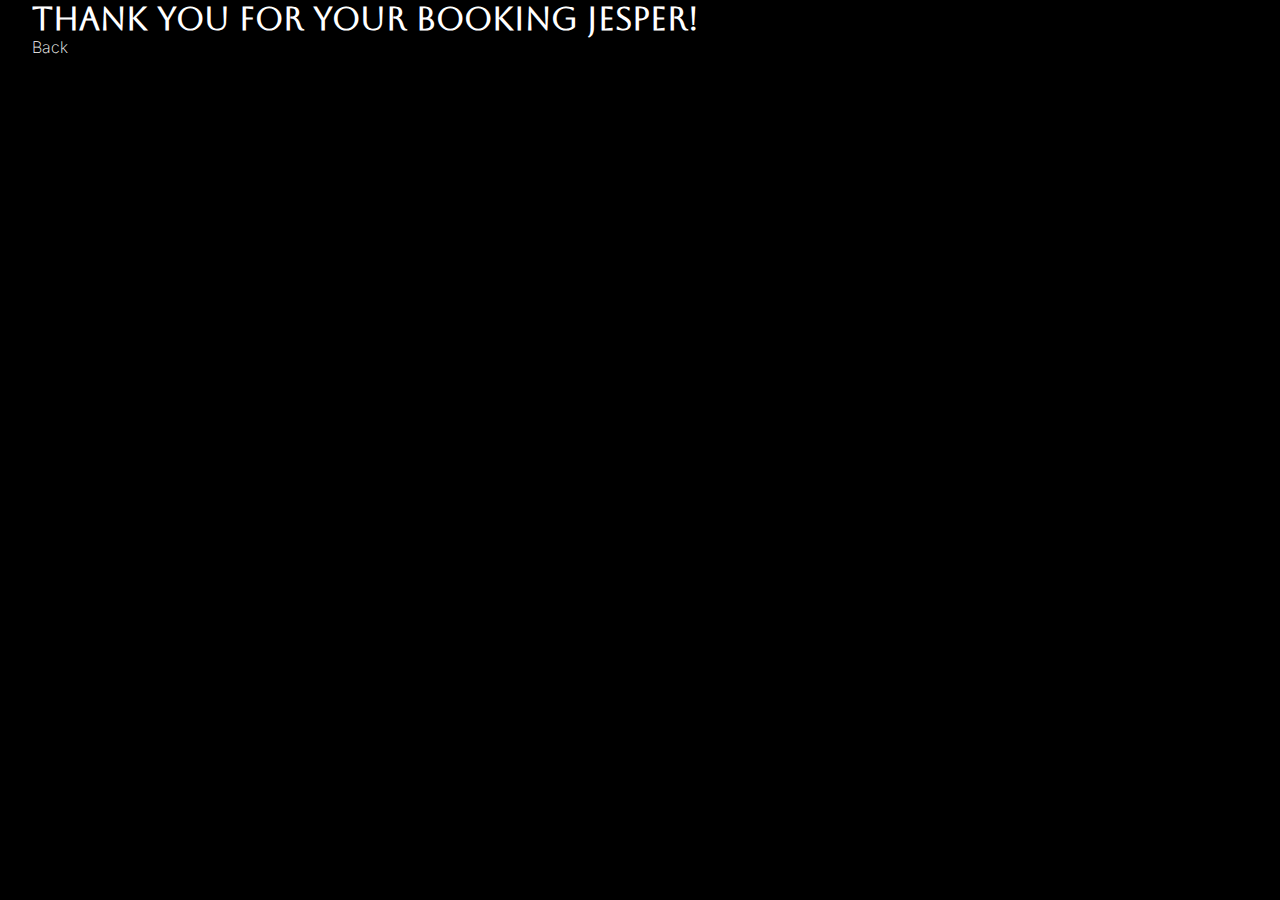
<file: complete.html>
<!DOCTYPE html>
<html lang="en">
    <head>
        <meta charset="UTF-8" />
        <meta name="viewport" content="width=device-width, initial-scale=1.0" />
        <title>Complete</title>
        <link rel="stylesheet" href="./css/style.css" />
    </head>
    <body>
        <section class="site-wrapper">
            <article class="thankyou">
                <h1 class="thankyou__title">
                    Thank you for your booking Jesper!
                </h1>
                <a href="./index.html" class="thankyou__link">Back</a>
            </article>
        </section>
    </body>
</html>
</file>
<file: css/style.css>
/* Google Font  */
@import url("https://fonts.googleapis.com/css2?family=Aboreto&family=Inter:ital,opsz,wght@0,14..32,100..900;1,14..32,100..900&display=swap");

/* Normalizing CSS */
* {
    padding: 0;
    margin: 0;
    box-sizing: border-box;
}

:root {
    /* Easy to use variables for colors */
    --primary-bg: rgb(0, 0, 0);
    --CTA: rgb(139, 69, 156);
}

body {
    background-color: var(--primary-bg);

    /* Set basic font styling */
    font-family: Aboreto;
    color: white;
}

a {
    /* I hate A-links with shitty user-agent styling */
    font-family: Inter;
    font-weight: 200;
    text-decoration: none;
    color: white;
}

a:hover {
    text-decoration: underline;
}

/* Main site wrapper */
.site-wrapper {
    margin: 0 auto;
    padding: 0rem 2rem 0rem;
}

/* Hero section starts here */
.site-wrapper--hero {
    padding: 0;
}

.hero {
    max-width: 100vw;
    height: 60vh;
    display: flex;
    flex-direction: column;

    background-image: url(https://images.unsplash.com/photo-1668681919287-7367677cdc4c?q=80&w=2070&auto=format&fit=crop&ixlib=rb-4.1.0&ixid=M3wxMjA3fDB8MHxwaG90by1wYWdlfHx8fGVufDB8fHx8fA%3D%3D);
    background-repeat: no-repeat;
    background-size: cover;

    .hero__nav {
        display: grid;
        grid-template-columns: repeat(3, 1fr);
        padding: 2rem;

        .hero__logo-container {
            grid-column: auto / span 1;
            width: 10rem;

            .hero__logo {
                max-width: 100%;
            }
        }

        .hero__link-container {
            display: flex;
            justify-content: center;
            align-items: center;
            gap: 2rem;
            grid-column: 2 / span 1;
        }

        a {
            font-size: 20px;
        }
    }
}

.hero__title-container {
    display: flex;
    justify-content: center;
    flex-direction: column;
    height: 100%;
    align-items: center;

    .hero__title {
        text-align: center;
        font-size: 64px;
    }
}
/* hero section ends here */

/* About grid starts here */

.about {
    max-width: 100vw;
    height: 60vh;
    display: flex;
    align-items: center;
    flex-direction: column;
    justify-content: center;
    gap: 4rem;

    .about__title-container {
        display: flex;
        justify-content: center;

        .about__title {
            font-size: 40px;
        }
    }

    .about__grid {
        display: grid;
        grid-template-columns: repeat(3, 1fr);
        place-items: center;

        .about__card {
            display: flex;
            align-items: center;
            justify-content: center;
            flex-direction: column;

            gap: 2rem;
            padding: 1rem;

            font-family: Inter;

            background-color: black;
            border-radius: 50px;
            width: 80%;
            height: 20rem;
            filter: drop-shadow(0px 5px 4px var(--CTA));

            .about__card-heading {
                font-size: 24px;
            }

            .about__card-info {
                font-weight: 200;
                font-size: 20px;
                text-align: center;
            }
        }
    }
}

/* About grid ends here */

/* Break starts here */
.break {
    max-width: 100vw;
    height: 50vh;
    display: flex;
    justify-content: center;
    align-items: center;

    .break__title {
        font-size: 40px;
    }
}

/* Break ends here */
/* Showcase starts here */
.showcase {
    max-width: 100vw;

    .showcase__container {
        display: flex;

        .showcase__card {
            display: flex;
            flex-direction: column;
            max-width: 50%;
            gap: 4rem;
            padding: 2rem;

            .showcase__card-title {
                font-size: 40px;
            }

            .showcase__card-text {
                font-size: 20px;
                font-family: Inter;
                font-weight: 200;
                max-width: 70%;
            }

            .showcase__button {
                font-family: Inter;
                font-size: 20px;
                color: white;
                cursor: pointer;
                width: 10rem;
                height: 3rem;
                border-radius: 50px;
                background-color: black;

                border-style: solid;
                border-color: var(--CTA);
            }

            .showcase__button:hover {
                background-color: var(--CTA);
            }
        }
    }
}
/* Showcase ends here */

/* CTA starts here */
.cta__container {
    max-width: 100vw;
    height: 50vh;
    display: flex;
    justify-content: center;
    align-items: center;

    background-image: url(https://images.unsplash.com/photo-1669295384050-a1d4357bd1d7?q=80&w=2670&auto=format&fit=crop&ixlib=rb-4.1.0&ixid=M3wxMjA3fDB8MHxwaG90by1wYWdlfHx8fGVufDB8fHx8fA%3D%3D);
    background-repeat: no-repeat;
    background-size: cover;

    .cta__title-container {
        display: flex;
        justify-content: center;
        flex-direction: column;
        gap: 4rem;
        height: 100%;
        align-items: center;

        .cta__title {
            text-align: center;
            font-size: 48px;
        }

        .cta__button {
            font-family: Inter;
            font-size: 20px;
            color: white;
            cursor: pointer;
            width: 10rem;
            height: 3rem;
            border-radius: 50px;
            background-color: var(--CTA);

            border-style: none;
        }
    }
}
/* CTA ends here */
/* Main page content completed*/

/* Start BOOKING page content */

.hero--booking {
    background-image: none;
    height: 30vh;
}

.booking {
    .booking__container {
        height: 100%;
        .booking__grid {
            display: grid;
            gap: 2rem;
            grid-template-columns: repeat(2, 1fr);

            .booking__card {
                grid-column: auto / span 1;

                display: flex;

                height: 90%;
                width: 100%;

                background-color: black;
                filter: drop-shadow(0px 3px 4px var(--CTA));
                border-radius: 50px;

                overflow: hidden;

                .booking__card-divider {
                    width: 100%;
                    .booking__card-grid {
                        display: grid;
                        grid-template-columns: repeat(6, 1fr);
                        grid-template-rows: repeat(6, 1fr);
                        height: 100%;

                        padding: 2rem;

                        .booking__info {
                            font-family: Inter;
                            color: rgb(178, 178, 178);
                        }

                        .booking__heading {
                            grid-column: auto / span 7;
                            font-size: 28px;
                        }

                        .booking__price-container {
                            display: flex;
                            flex-direction: column;
                            justify-content: center;
                            align-items: center;
                            grid-column: 5 / span 3;
                            grid-row: 4 / span 2;
                            gap: 0.5rem;

                            .booking__price {
                                font-size: 32px;
                            }
                        }

                        .booking__details {
                            grid-column: 1 / span 6;
                        }

                        .booking__button {
                            grid-column: 1 / span 7;
                            grid-row: 6 / span 1;
                            font-family: Inter;
                            font-size: 20px;
                            color: white;
                            cursor: pointer;
                            width: 100%;
                            border-radius: 50px;
                            background-color: black;

                            border-style: solid;
                            border-color: var(--CTA);
                        }

                        .booking__button:hover {
                            background-color: var(--CTA);
                        }
                    }

                    .booking__img {
                        width: 100%;
                        height: 100%;
                    }
                }
            }
        }
    }
}

/* Booking page content completed*/
/* Starting responsiveness */
@media (max-width: 1800px) {
    .booking {
        .booking__container {
            .booking__grid {
                grid-template-columns: repeat(1, 1fr);
                place-items: center;

                .booking__card {
                    height: 90%;
                    width: 90%;
                }
            }
        }
    }
}

@media (max-width: 1200px) {
    .hero {
        .hero__nav {
            .hero__logo-container {
                grid-column: auto / span 1;
                width: 10rem;
            }

            .hero__link-container {
                grid-column: 2 / span 2;
            }
        }
    }

    .about {
        display: grid;
        grid-template-columns: repeat(1, 1fr);
        grid-template-rows: repeat(2, 1fr);
        gap: 0rem;
        padding: 8rem 0rem;

        .about__title-container {
            grid-column: auto / span 3;
            grid-row: 1 / span 1;
        }

        .about__grid {
            gap: 2rem;
            grid-template-columns: repeat(6, 1fr);
            grid-template-rows: repeat(2, 1fr);

            .about__card {
                grid-column: auto / span 3;
                width: 90%;
            }
        }

        .about__card:last-child {
            grid-row: 2 / span 2;
            grid-column: 2 / span 4;
        }
    }

    .showcase {
        .showcase__container {
            flex-direction: column;
            align-items: center;

            .showcase__card {
                text-align: center;
                align-items: center;
                max-width: 80%;

                .showcase__card-text {
                    max-width: 100%;
                }

                .showcase__img {
                    max-width: 100%;
                }
            }
        }
    }

    .booking {
        .booking__container {
            .booking__grid {
                grid-template-columns: repeat(12, 1fr);
                place-items: center;

                .booking__card {
                    grid-column: 2 / span 10;
                    flex-direction: column;

                    height: 100%;
                    width: 100%;
                }
            }
        }
    }
}

@media (max-width: 750px) {
    .about {
        display: grid;
        grid-template-columns: repeat(1, 1fr);
        grid-template-rows: repeat(2, 1fr);
        gap: 0rem;
        padding: 8rem 0rem;

        .about__title-container {
            grid-column: auto / span 3;
            grid-row: 1 / span 1;
        }

        .about__grid {
            grid-template-columns: repeat(1, 1fr);
            grid-template-rows: repeat(3, 1fr);
            gap: 2rem;
            height: 60vh;

            .about__card {
                grid-column: auto / span 1;
                width: 90%;
                height: 100%;
            }
        }
        .about__card:last-child {
            grid-row: auto / span 1;
        }
    }

    .break {
        text-align: center;
    }

    .showcase {
        .showcase__container {
            .showcase__card {
                padding: 2rem 0rem;

                .showcase__card-text {
                    max-width: 100%;
                }
            }
        }
    }
    .booking {
        .booking__container {
            .booking__grid {
                .booking__card {
                    .booking__card-divider {
                        .booking__card-grid {
                            gap: 0rem;
                            padding: 1rem;
                        }
                    }
                }
            }
        }
    }
}

@media (max-width: 600px) {
    .hero {
        .hero__nav {
            gap: 2rem;
            grid-template-columns: repeat(1, 1fr);
            grid-template-rows: repeat(2, 1fr);
            .hero__logo-container {
                grid-column: auto / span 1;
                width: 10rem;
            }

            .hero__logo-container {
                place-self: center;
            }

            .hero__link-container {
                grid-column: auto / span 1;
            }
        }

        .hero__title-container {
            .hero__title {
                font-size: 48px;
            }
        }
    }

    .about {
        .about__title-container {
            .about__title {
                font-size: 30px;
            }
        }

        .about__grid {
            .about__card {
                text-align: center;
                gap: 1rem;
                .about__card-heading {
                    font-size: 18px;
                }
                .about__card-info {
                    font-size: 14px;
                }
            }
        }
    }

    .break {
        .break__title {
            font-size: 30px;
        }
    }

    .cta {
        .cta__container {
            .cta__title-container {
                .cta__title {
                    font-size: 30px;
                    text-align: center;
                }
            }
        }
    }
}

@media (max-width: 375px) {
    .hero {
        max-height: 50vh;
        .hero__nav {
            gap: 0rem;
            padding: 1rem 1rem;
            grid-template-columns: repeat(1, 1fr);
            grid-template-rows: repeat(2, 1fr);

            .hero__logo-container {
                grid-column: auto / span 1;
                width: 10rem;
            }

            .hero__logo-container {
                place-self: center;
            }

            .hero__link-container {
                grid-column: auto / span 1;
                flex-direction: column;
            }
        }
        .hero__title-container {
            .hero__title {
                font-size: 38px;
            }
            .hero__sub-title {
                display: none;
            }
        }
    }
    .booking {
        padding: 4rem 0rem;
        .booking__container {
            .booking__grid {
                grid-template-columns: repeat(6, 1fr);

                .booking__card {
                    grid-column: 1 / span 6;

                    .booking__card-divider {
                        .booking__card-grid {
                            display: flex;
                            flex-direction: column;
                            justify-content: center;
                            gap: 1rem;

                            .booking__price-container {
                                flex-direction: row;
                            }
                        }
                    }
                }
            }
        }
    }
}

/* End of HOMEPAGE responsiveness */
</file>
